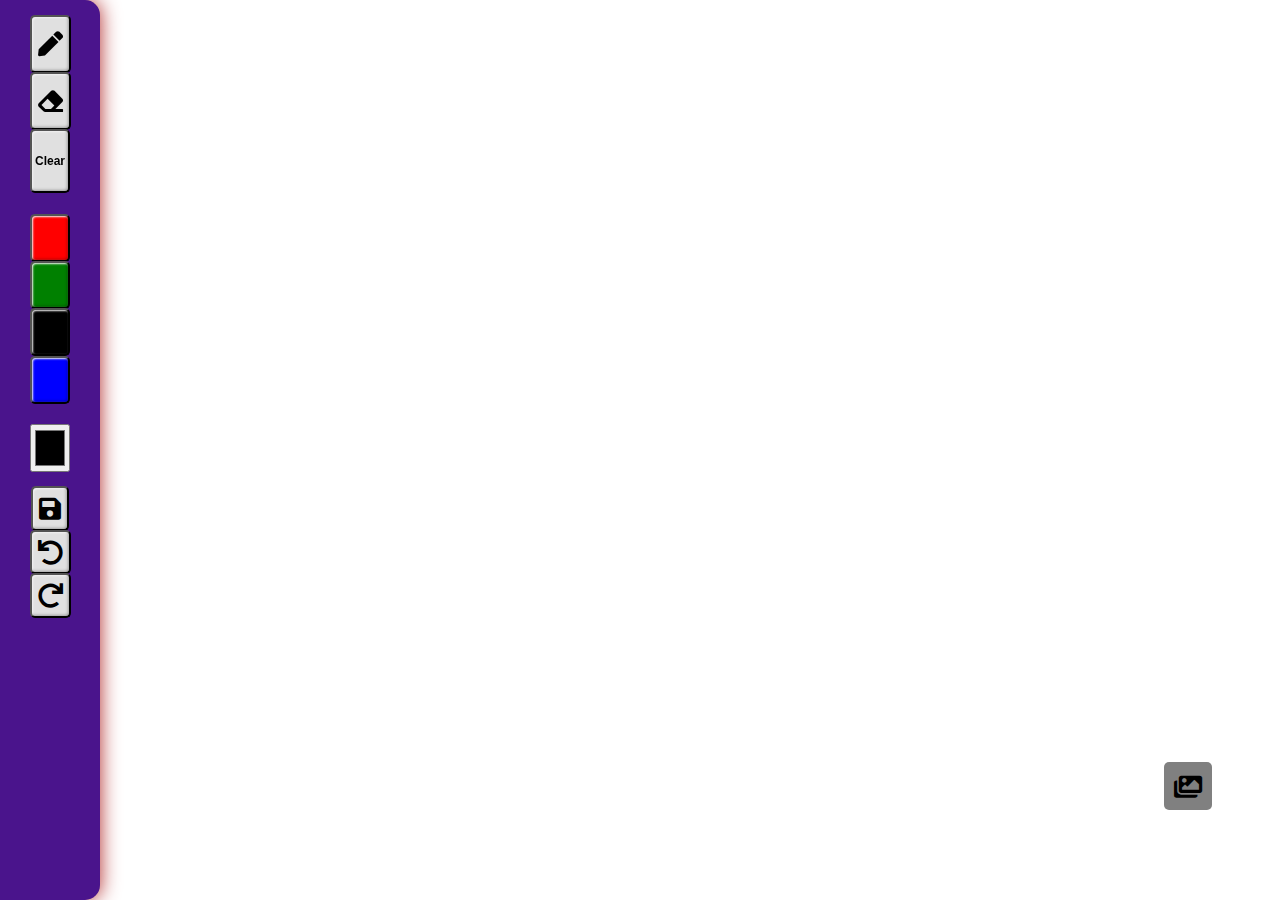
<file: index.html>
<!DOCTYPE html>
<html lang="en">
<head>
    <meta charset="UTF-8">
    <meta http-equiv="X-UA-Compatible" content="IE=edge">
    <meta name="viewport" content="width=device-width, initial-scale=1.0">
    <title>Drawing Board</title>
    <link rel="preconnect" href="https://fonts.gstatic.com">
    <link href="https://fonts.googleapis.com/css2?family=Josefin+Sans:wght@300&display=swap" rel="stylesheet">
    <link rel="stylesheet" href="https://cdnjs.cloudflare.com/ajax/libs/font-awesome/5.15.3/css/all.min.css">
    <link rel="stylesheet" href="style.css">
</head>
<body>
    <canvas class = "canvas"></canvas>
    <div class = "main-container">
        <div class ="tools">
            <button class = "pen" class = "active" title = "Draw">
                <i class="fas fa-pen icon"></i>
            </button>
            <button class = "eraser icon" title = "Eraser">
                <i class="fas fa-eraser erase icon"></i>
            </button>
            <button class = "clear" title = "Clear the canvas"> Clear
                <!-- <i class="fas fa-eraser erase"></i> -->
            </button>
        </div>
        <div class ="color-bar penColors">
            <button class = "colors red" title = "Red"></button>
            <button class = "colors green" title = "Green"></button>
            <button class = "colors black" title = "Black"></button>
            <button class = "colors blue" title = "Blue"></button>
        </div>
        <input class = "randomCol" type = "color" title = "Select Random Color"></input>
        <div class = "otherOperations">
            <button class = "save" title = "Save" >
                <i class="fas fa-save icon"></i>
            </button>
            <button class = "undo" title = "Undo" >
                <i class="fas fa-undo icon"></i>
            </button>  
            <button class = "redo" title = "Redo">
                <i class="fas fa-redo icon"></i>
            </button>
        </div>
    </div>
    <button class = "gallery " title = "Gallery">
        <i class="fas fa-images icon gallerycol"></i>
    </button>
    <script src="dbScript.js"></script>
    <script src="script.js"></script>
    <script>
        let galleryBtn = document.querySelector(".gallery");

        galleryBtn.addEventListener("click", function()
        {
            location.assign("gallery.html");
        });
    </script>
</body>
</html>
</file>
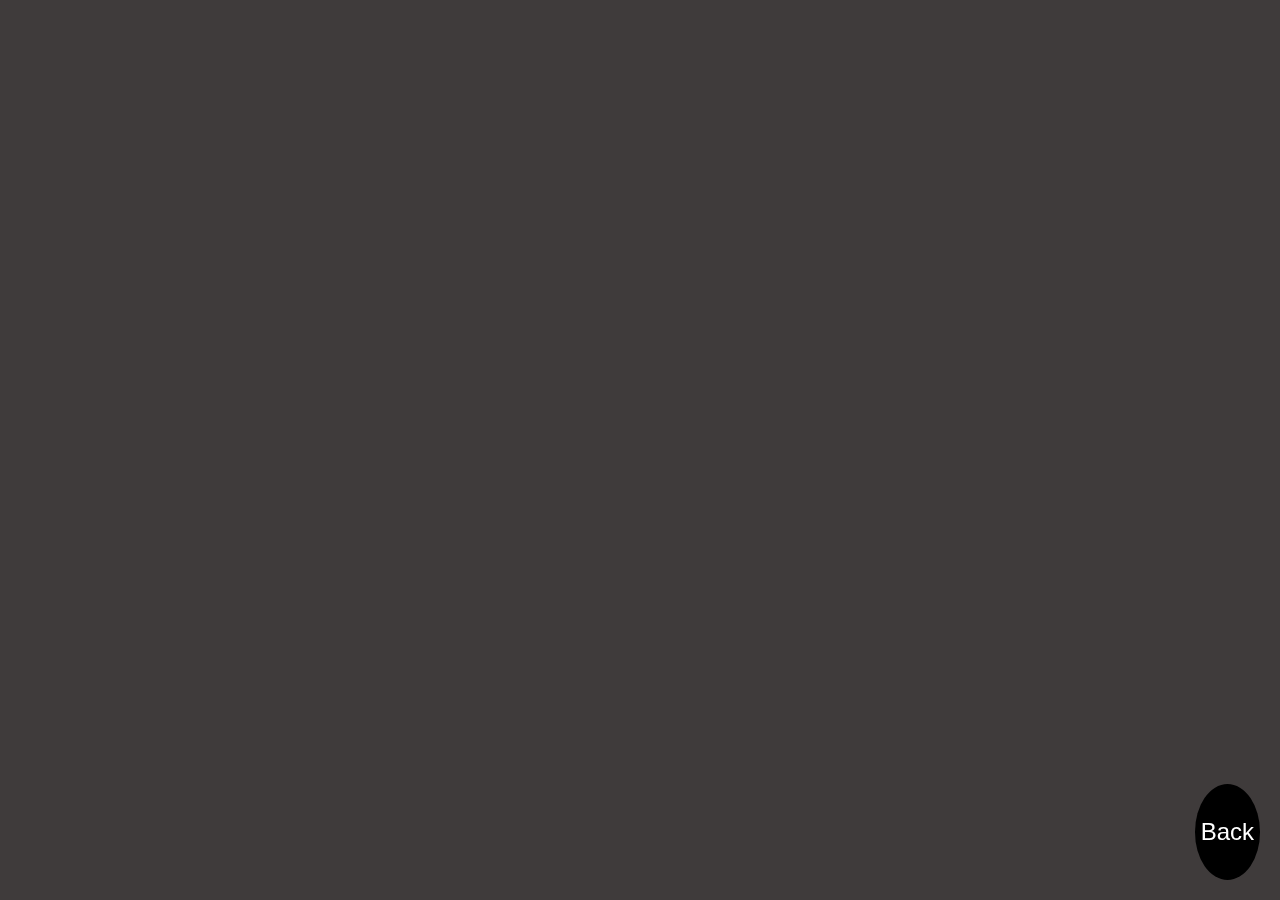
<file: gallery.html>
<!-- adding gallery to save the drawn images -->
<!DOCTYPE html>
<html lang="en">
    <head>
        <meta charset="UTF-8">
        <meta http-equiv="X-UA-Compatible" content="IE=edge">
        <meta name="viewport" content="width=device-width, initial-scale=1.0">
        <title>Gallery</title>
        <link rel="stylesheet" href="style.css" />
    </head>
    <body style = "
            background-color: #181313d4;
            display: flex;
            flex-wrap: wrap;
            justify-content: space-evenly;
            "
    >
        <button class = "gallery-back" onclick = "">Back</button>
        <script src = "dbScript.js"></script>
        <script>
            let backBtn = document.querySelector(".gallery-back");

            backBtn.addEventListener("click", function()
            {
                location.assign("index.html");
            })
            setTimeout(function()
            {
                viewMedia();
            }, 100);
        </script>
    </body>
</html>
</file>
<file: style.css>
*{
    box-sizing: border-box;
}

body{
    margin: 0;
    /* background-image: url('https://st.depositphotos.com/1244201/4420/i/950/depositphotos_44207505-stock-photo-canvas-background.jpg'); */
}

 .red{
    background-color: red;
}

.green{
    background-color: green;
}

.black{
    background-color: black;
}

.blue{
    background-color: blue;
}

.main-container {
    height: 100vh;
    width: 3rem;
    left:0;
    top:0;
    background-color: #4a148c;
    border-top-right-radius: 15px;
    border-bottom-right-radius: 15px;
    position: fixed;
    display: flex;
    flex-direction: column;
    align-items: center;
    z-index: 4;
    overflow: hidden;
    white-space: nowrap;
    box-shadow: 0px 0px 20px #b02727;
    transition: .3s ease;
    cursor: pointer;
}


.main-container:hover{
    width:100px;
}


.pen:hover,
.eraser:hover,
.clear:hover,
.colors:hover,
.randomCol:hover,
.save:hover,
.undo:hover,
.redo:hover
{
    color: #ca2f131f;
    cursor: pointer;
}

.color-bar *{
    /* border: 1px solid black; */
    border-radius: 50%;
    height:10rem;
    width:3rem;
    
}

.color-bar {
    margin-top: 1rem;
    display: flex;
    align-items: center;
    flex-direction: column;
    gap: 0.2rem;
    /* background-color: purple; */
    height: 12rem;
    /* width: 5rem; */
    /* padding-top: 1rem; */
}

.randomCol{
    margin-top: 1rem;
    /* margin-bottom: 1rem; */
    /* background-color: red; */
    height: 3rem;
    width: 2.5rem;
}

.tools {
    display: flex;
    flex-direction: column;
    align-items: center;
    height: 12rem;
    width: 5rem;
    /* background-color: yellow; */
    justify-content: center;
    gap: 0.2rem;
    margin-top: 0.5rem;
}

.otherOperations {
    display: flex;
    flex-direction: column;
    align-items: center;
    height: 9rem;
    /* width: 3rem; */
    gap: 0.2rem;
    padding-top: 1rem;
    /* background-color: blue; */
}

.pen ,
.eraser,
.clear,
.save,
.undo,
.redo
{
    box-shadow: -1px -1px 3px rgb(0 0 0 / 30%) inset, 1px 1px 2px #ffffff inset;
    background-color: #E0E0E0;
    height: 58px;
    margin: -2px 0;
    border-radius: 5px;
}

.colors{
    box-shadow: -1px -1px 3px rgb(0 0 0 / 30%) inset, 1px 1px 2px #ffffff inset;
    /* background-color: #E0E0E0; */
    height: 3rem;
    width:2.53rem;
    margin: -2px 0;
    border-radius: 5px;
}

.canvas{
    /* border: 2px solid green; */
    /* margin-left: 3rem; */
    height:100%;
    width:100%;
    position: fixed;
    /* cursor: crosshair; */
    /* background-image: url('https://st.depositphotos.com/1244201/4420/i/950/depositphotos_44207505-stock-photo-canvas-background.jpg'); */

}


.icon{
    font-size: 25px;
}

.clear{
    height:4rem;
    width:2.5rem;
    font-size: 12px;
    /* text-align:justify; */
    margin-left: 5px;
    margin-right: 5px;
    padding: 0px;
    font-weight: 700;
}

.gallerycol{
    background-color: gray;
}
.gallery{
    width:3rem;
    height:3rem;
    position: fixed;
    height: 3rem;
    z-index: 2;
    width: 3rem;
    bottom: 10vh;
    border: none;
    outline: none;
    border-radius: 5px;
    right: 5.3vw;
    background-color:gray;
}

.gallery-delete-button,
.gallery-download-button {
  border: none;
  height: 10%;
  display: block;
  color: white;
  font-size: 1.2rem;
  width: 100%;
}

.gallery-img-container img
{
    height: 80%;
    display: block;
    width: 100%;
}

.gallery-img-container{
    width:25rem;
    background:white;
    height:25rem;
    padding:2rem;
    margin:2rem;
}

.gallery-back{
    position: fixed;
    right:20px;
    bottom:20px;
    height:6rem;
    border-radius: 50%;
    border: none;
    background: black;
    color:white;
    font-size: 1.5rem;
}

.gallery-delete-button {
    background: #d91d1d;
  }
  
.gallery-download-button {
    background: #291e1e;
  }

.active{
   border: 2px solid rgb(21, 211, 201); 
}
</file>
